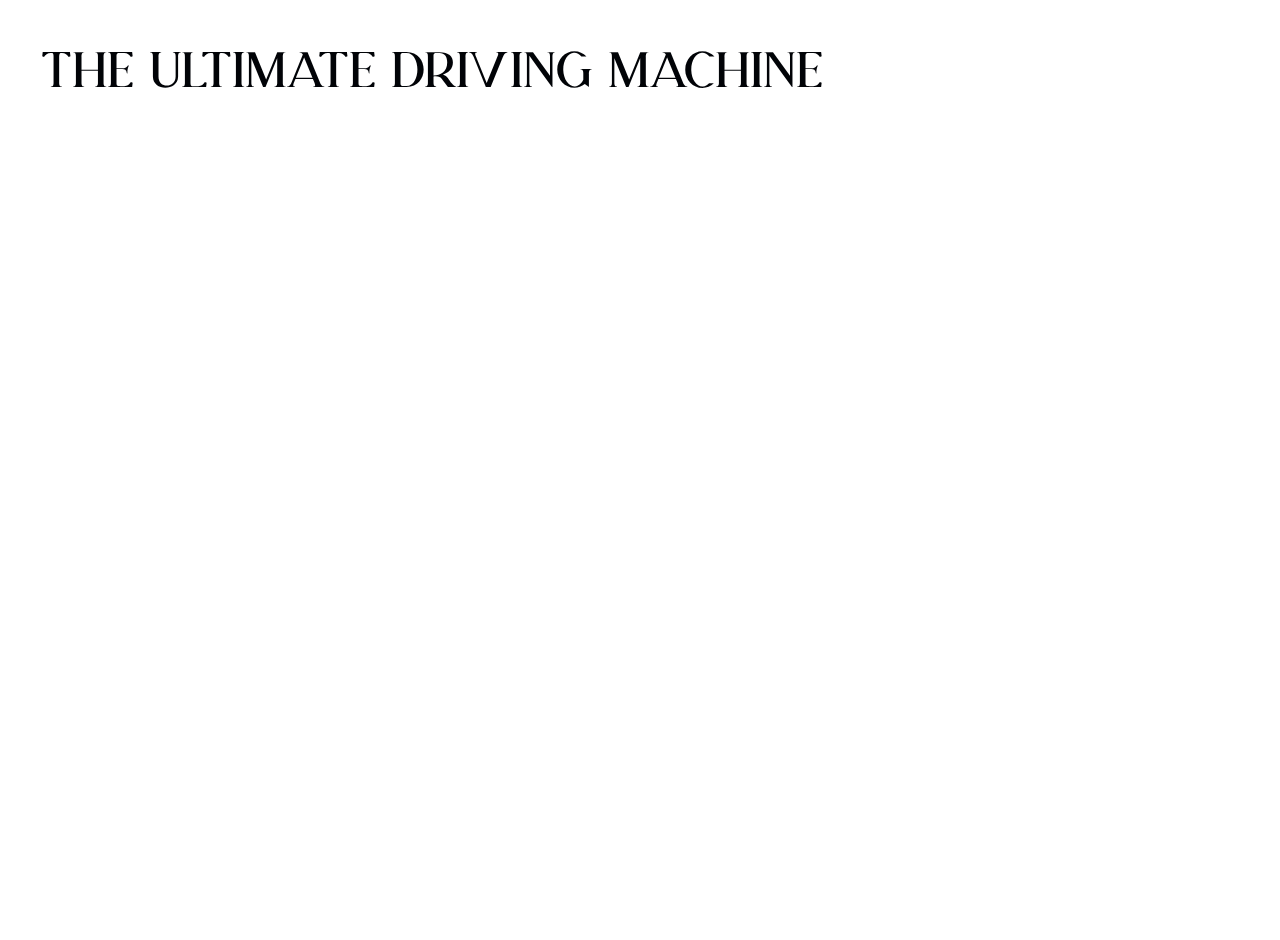
<file: practise/index.html>
<!DOCTYPE html>
<html lang="en">
<head>
    <meta charset="UTF-8">
    <meta name="viewport" content="width=device-width, initial-scale=1.0">
    <title>Document</title>
    <link rel="stylesheet" href="style.css">
</head>
<body>
    <div id="main">
        <h1>The Ultimate Driving Machine</h1>
    </div>
   
</body>
</html>
</file>
<file: practise/style.css>
@font-face {
    font-family: ar;
    src: url(./RELIGATH-Demo.otf);
}
*{
    margin: 0;
    padding: 0;
    box-sizing: border-box;
    font-family: work sans;
}
html , body {
    width: 100%;
    height: 100%;
}
#main{
    margin: 1px;
    height: 100%;
    width: 100%;
    background-image:url(https://images.unsplash.com/photo-1616455165195-239de2592faa?q=80&w=2070&auto=format&fit=crop&ixlib=rb-4.1.0&ixid=M3wxMjA3fDB8MHxwaG90by1wYWdlfHx8fGVufDB8fHx8fA%3D%3D); 
    background-size: cover;
    background-position: center;
}
h1{
    margin: 40px;
    color:   rgb(1, 3, 7);
    /* background-color: black; */
    font-size: 50px;
    font-family: ar;
    font-weight: 100;
}
</file>
